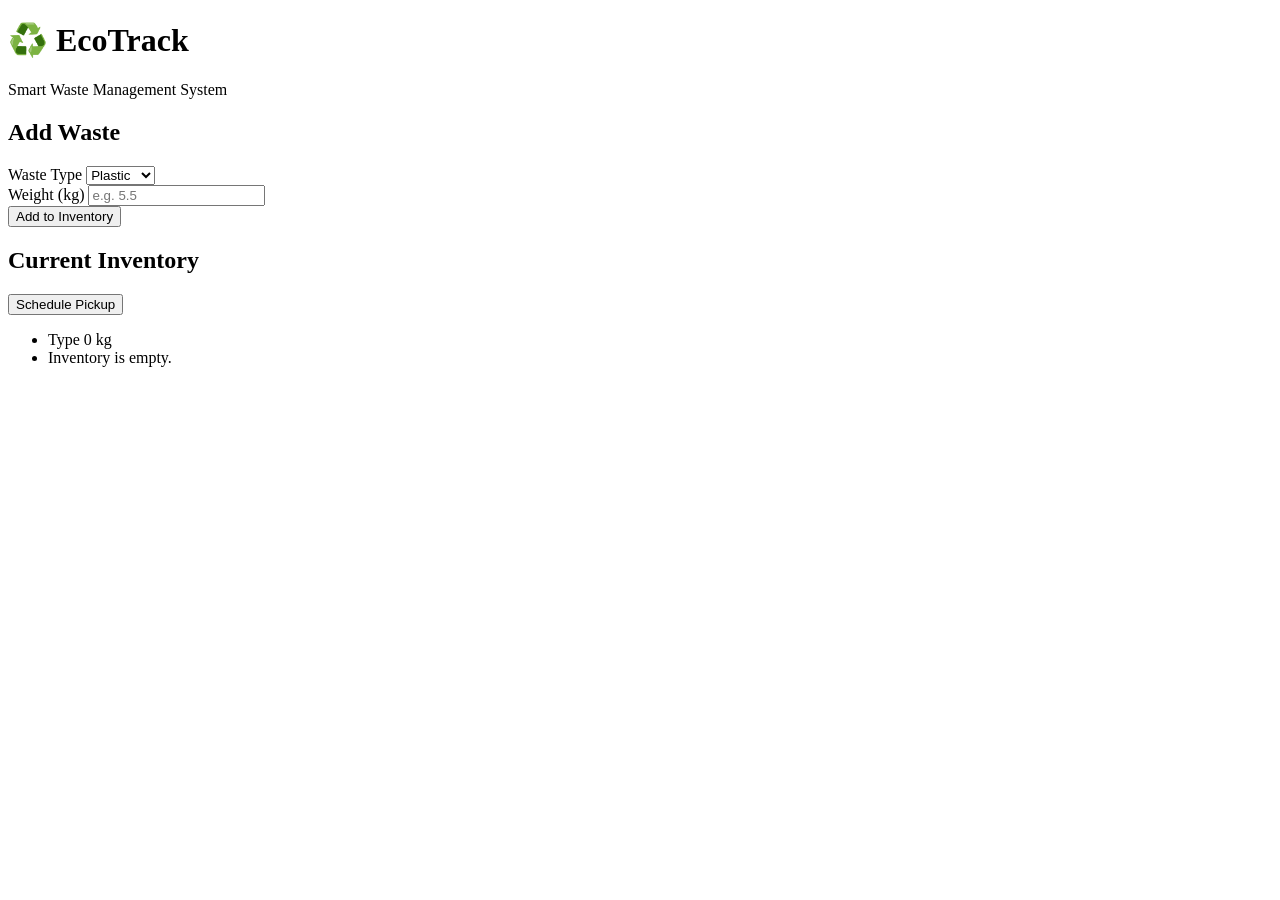
<file: src/main/resources/templates/index.html>
<!DOCTYPE html>
<html lang="en" xmlns:th="http://www.thymeleaf.org">
<head>
    <meta charset="UTF-8">
    <meta name="viewport" content="width=device-width, initial-scale=1.0">
    <title>EcoTrack Waste Management</title>
    <link rel="stylesheet" th:href="@{/style.css}">
    <link href="https://fonts.googleapis.com/css2?family=Inter:wght@400;600&display=swap" rel="stylesheet">
</head>
<body>
    <div class="container">
        <header>
            <h1>♻️ EcoTrack</h1>
            <p>Smart Waste Management System</p>
        </header>

        <!-- Flash Messages for Feedback -->
        <div class="flash-messages">
            <div th:if="${success}" class="alert success" th:text="${success}"></div>
            <div th:if="${error}" class="alert error" th:text="${error}"></div>
        </div>

        <main class="grid">
            <!-- Section 1: Add Waste -->
            <section class="card">
                <h2>Add Waste</h2>
                <form action="/add" method="POST">
                    <div class="form-group">
                        <label for="waste_type">Waste Type</label>
                        <select name="waste_type" id="waste_type" required>
                            <option value="Plastic">Plastic</option>
                            <option value="Organic">Organic</option>
                            <option value="Paper">Paper</option>
                            <option value="Glass">Glass</option>
                            <option value="Metal">Metal</option>
                        </select>
                    </div>
                    <div class="form-group">
                        <label for="weight">Weight (kg)</label>
                        <input type="number" name="weight" id="weight" step="0.1" placeholder="e.g. 5.5" required>
                    </div>
                    <button type="submit" class="btn primary">Add to Inventory</button>
                </form>
            </section>

            <!-- Section 2: Inventory -->
            <section class="card">
                <div class="card-header">
                    <h2>Current Inventory</h2>
                    <form action="/pickup" method="POST">
                        <button type="submit" class="btn secondary">Schedule Pickup</button>
                    </form>
                </div>
                <ul class="inventory-list">
                    <li th:each="entry : ${inventory}" class="inventory-item">
                        <span th:text="${entry.key}">Type</span> <span th:text="${entry.value} + ' kg'">0 kg</span>
                    </li>
                    <li th:if="${inventory.empty}" class="empty-state">Inventory is empty.</li>
                </ul>
            </section>
        </main>
    </div>
</body>
</html>
</file>
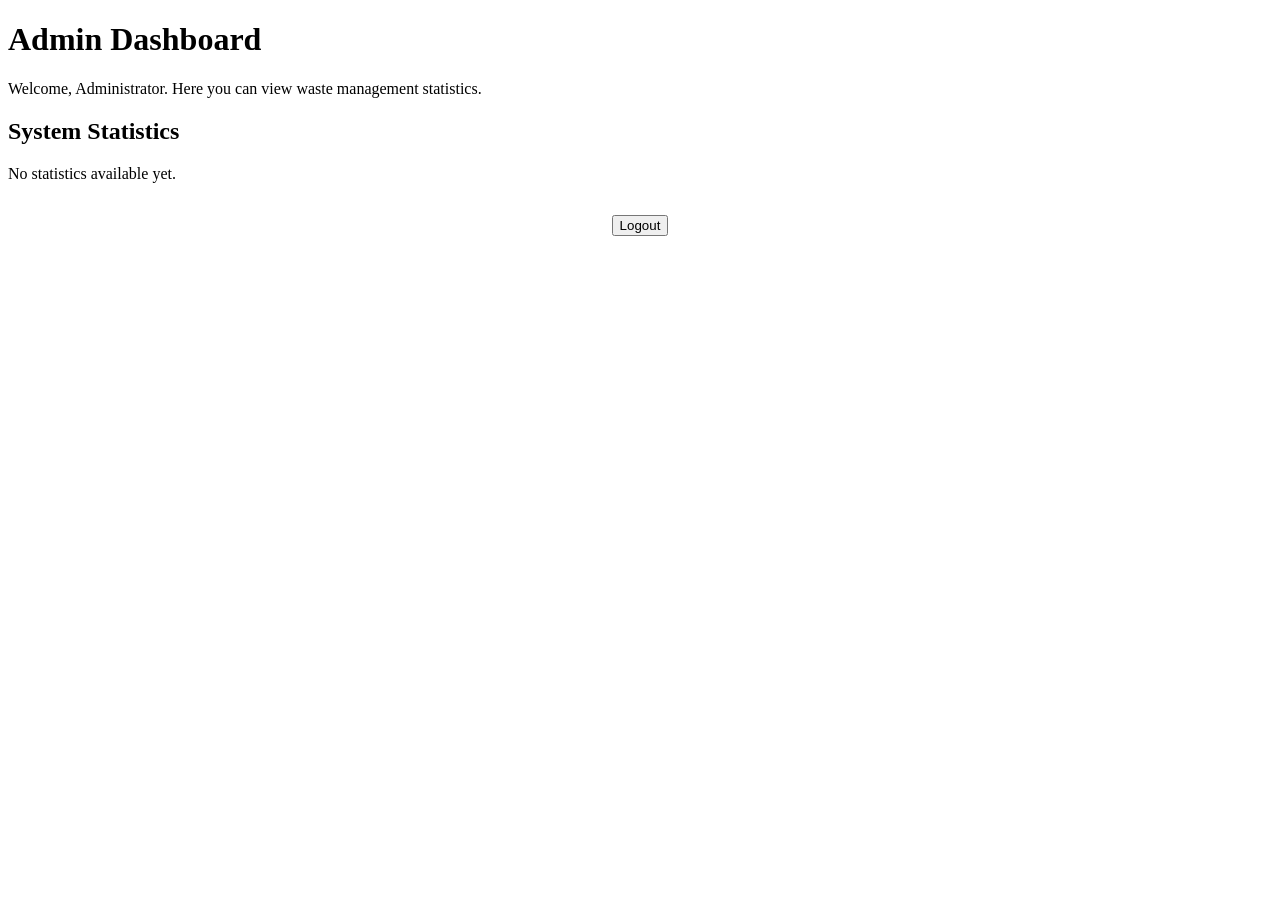
<file: src/main/resources/templates/admin.html>
<!DOCTYPE html>
<html xmlns:th="http://www.thymeleaf.org">
<head>
    <title>Admin Dashboard</title>
    <link rel="stylesheet" th:href="@{/style.css}">
    <link href="https://fonts.googleapis.com/css2?family=Inter:wght@400;600&display=swap" rel="stylesheet">
</head>
<body>
    <div class="container">
        <header>
            <h1>Admin Dashboard</h1>
            <p>Welcome, Administrator. Here you can view waste management statistics.</p>
        </header>
        
        <div class="card">
            <h2>System Statistics</h2>
            <p class="empty-state">No statistics available yet.</p>
        </div>
        
        <form th:action="@{/logout}" method="post" style="text-align: center; margin-top: 2rem;">
            <button type="submit" class="btn secondary">Logout</button>
        </form>
    </div>
</body>
</html>
</file>
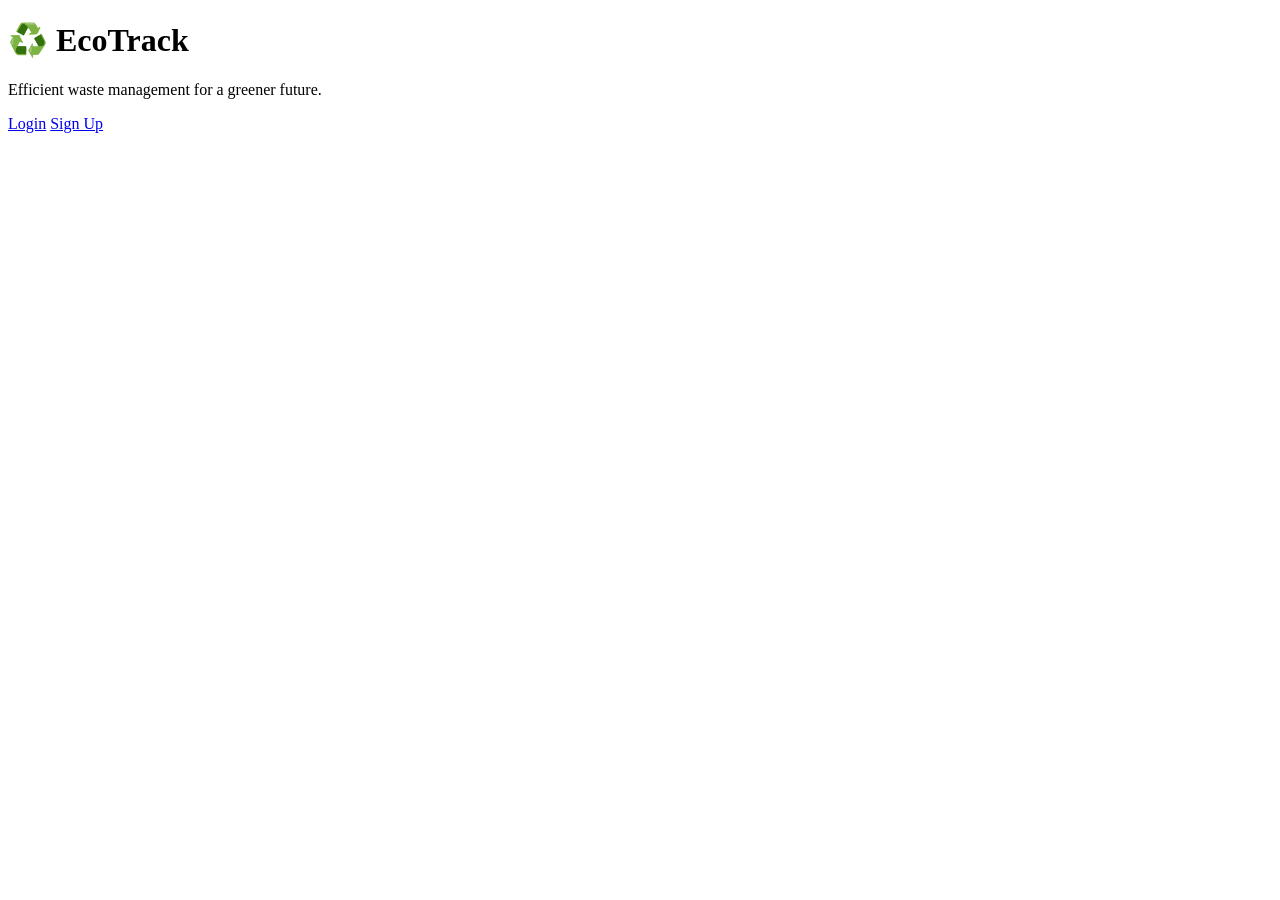
<file: src/main/resources/templates/home.html>
<!DOCTYPE html>
<html xmlns:th="http://www.thymeleaf.org">
<head>
    <title>EcoTrack Waste Management</title>
    <link rel="stylesheet" th:href="@{/style.css}">
    <link href="https://fonts.googleapis.com/css2?family=Inter:wght@400;600&display=swap" rel="stylesheet">
</head>
<body>
    <div class="container hero">
        <header>
            <h1>♻️ EcoTrack</h1>
            <p>Efficient waste management for a greener future.</p>
        </header>
        
        <div class="button-group">
            <a href="/login" class="btn primary">Login</a>
            <a href="/signup" class="btn secondary">Sign Up</a>
        </div>
    </div>
</body>
</html>
</file>
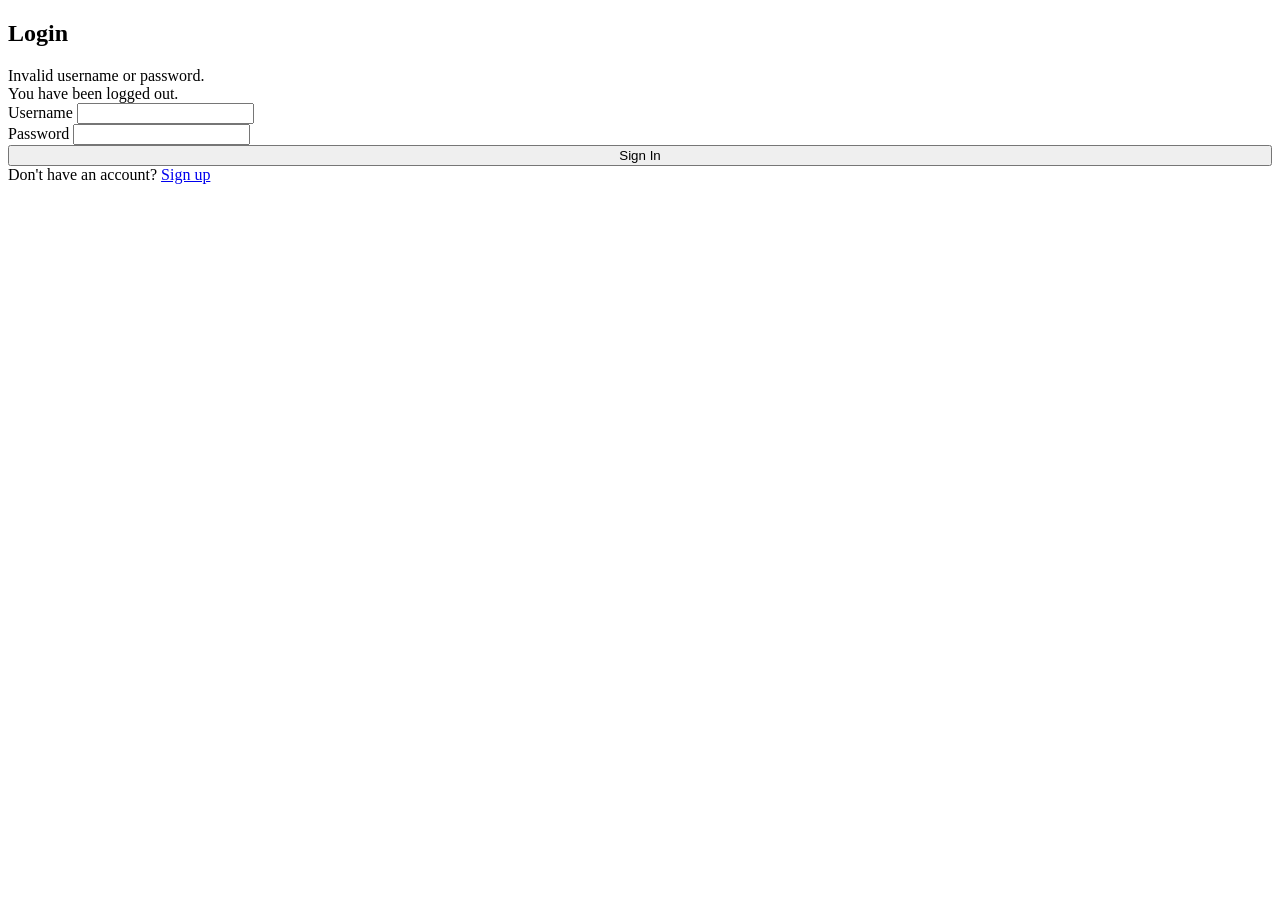
<file: src/main/resources/templates/login.html>
<!DOCTYPE html>
<html xmlns:th="http://www.thymeleaf.org">
<head>
    <title>Login - EcoTrack</title>
    <link rel="stylesheet" th:href="@{/style.css}">
    <link href="https://fonts.googleapis.com/css2?family=Inter:wght@400;600&display=swap" rel="stylesheet">
</head>
<body>
    <div class="container login-container">
        <div class="card">
            <header>
                <h2>Login</h2>
            </header>
            <div th:if="${param.error}" class="alert error">Invalid username or password.</div>
            <div th:if="${param.logout}" class="alert success">You have been logged out.</div>
            <div th:if="${success}" class="alert success" th:text="${success}"></div>
            
            <form th:action="@{/login}" method="post">
                <div class="form-group">
                    <label>Username</label>
                    <input type="text" name="username" required/>
                </div>
                <div class="form-group">
                    <label>Password</label>
                    <input type="password" name="password" required/>
                </div>
                <div class="form-group">
                    <input type="submit" value="Sign In" style="width: 100%"/>
                </div>
            </form>

            <div class="auth-footer">
                Don't have an account? <a href="/signup">Sign up</a>
            </div>
        </div>
    </div>
</body>
</html>
</file>
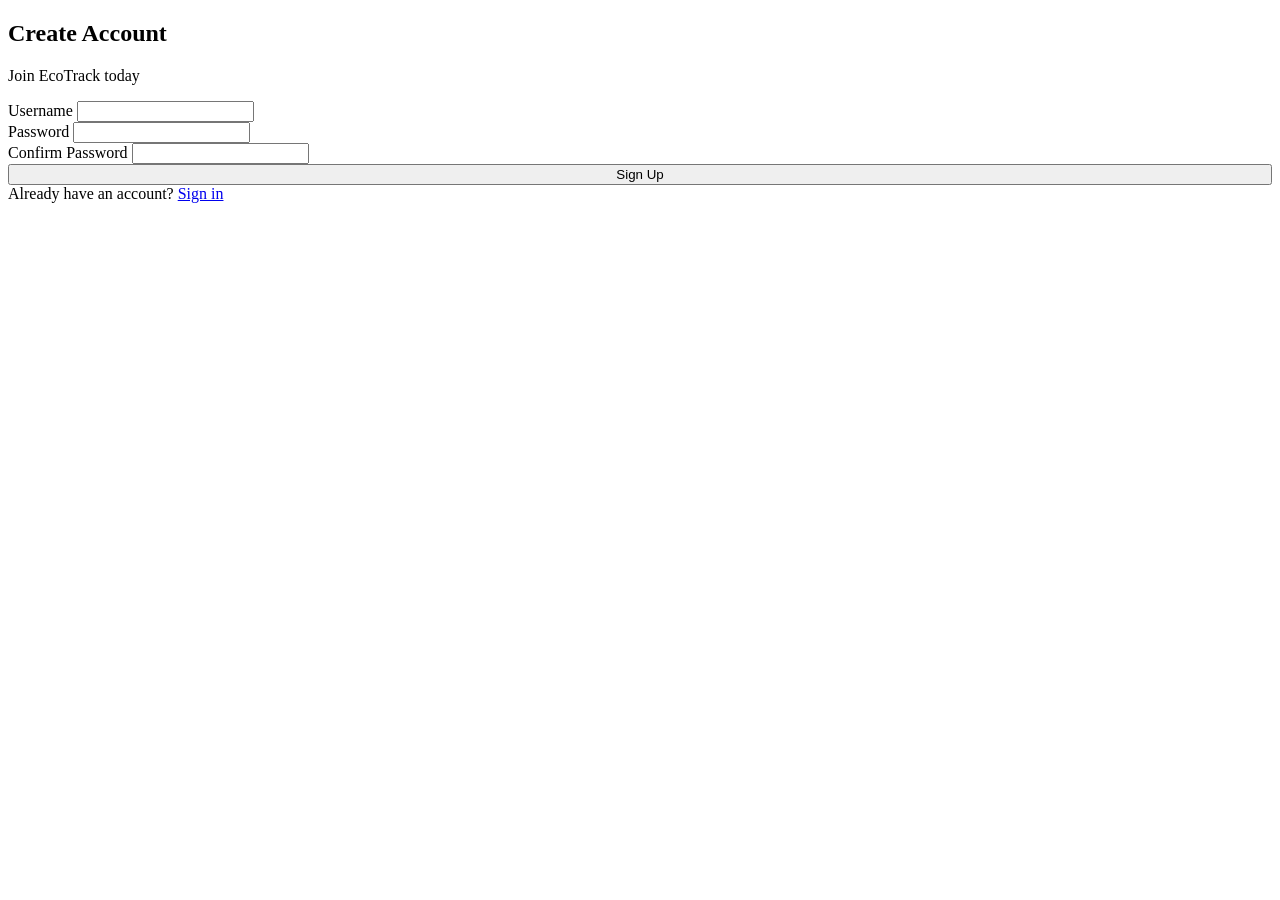
<file: src/main/resources/templates/signup.html>
<!DOCTYPE html>
<html xmlns:th="http://www.thymeleaf.org">
<head>
    <title>Sign Up - EcoTrack</title>
    <link rel="stylesheet" th:href="@{/style.css}">
    <link href="https://fonts.googleapis.com/css2?family=Inter:wght@400;600&display=swap" rel="stylesheet">
</head>
<body>
    <div class="container login-container">
        <div class="card">
            <header>
                <h2>Create Account</h2>
                <p>Join EcoTrack today</p>
            </header>
            
            <div th:if="${error}" class="alert error" th:text="${error}"></div>

            <form th:action="@{/register}" method="post">
                <div class="form-group">
                    <label>Username</label>
                    <input type="text" name="username" required/>
                </div>
                <div class="form-group">
                    <label>Password</label>
                    <input type="password" name="password" required/>
                </div>
                <div class="form-group">
                    <label>Confirm Password</label>
                    <input type="password" name="confirmPassword" required/>
                </div>
                <div class="form-group">
                    <button type="submit" class="btn primary" style="width: 100%">Sign Up</button>
                </div>
            </form>

            <div class="auth-footer">
                Already have an account? <a href="/login">Sign in</a>
            </div>
        </div>
    </div>
</body>
</html>
</file>
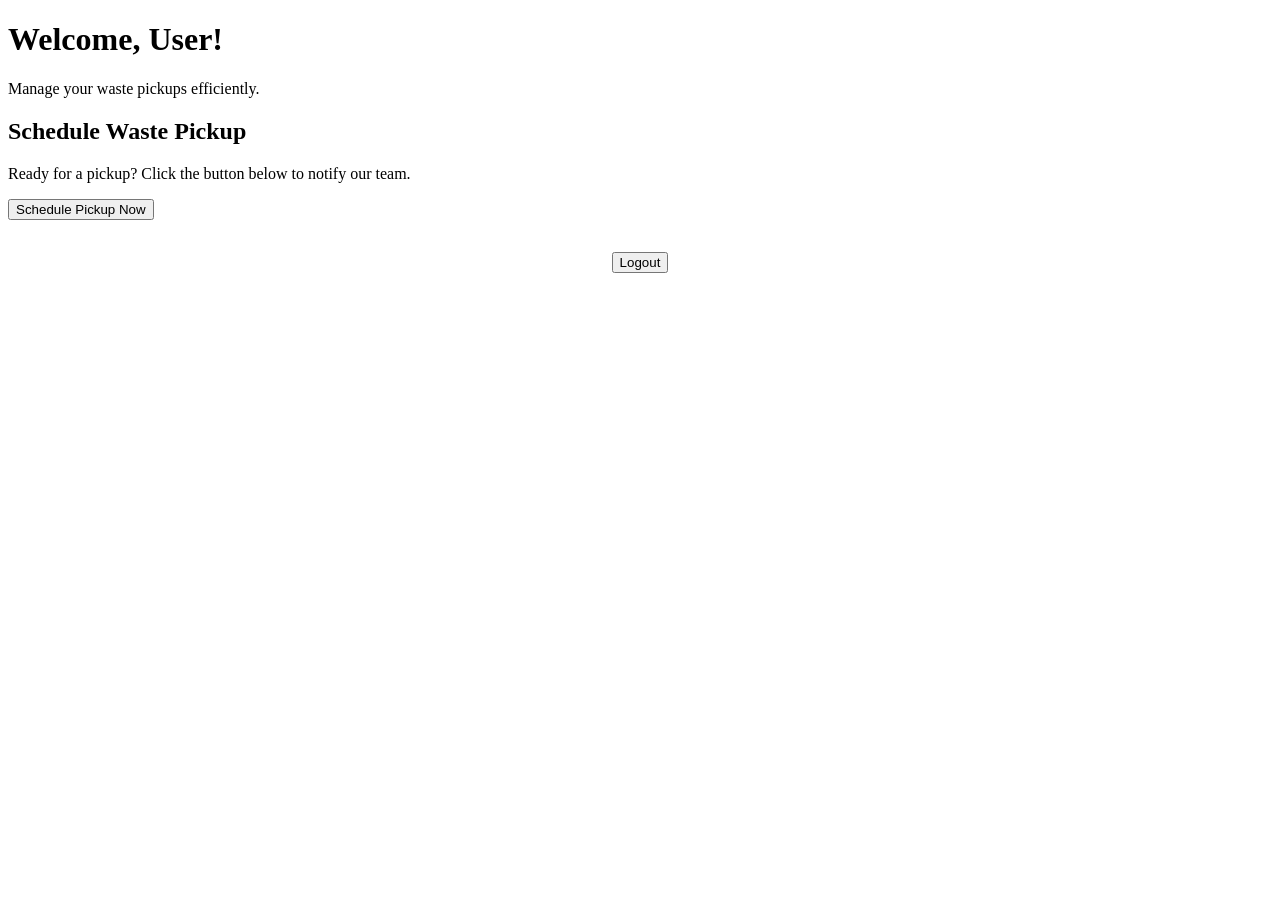
<file: src/main/resources/templates/user.html>
<!DOCTYPE html>
<html xmlns:th="http://www.thymeleaf.org">
<head>
    <title>User Dashboard</title>
    <link rel="stylesheet" th:href="@{/style.css}">
    <link href="https://fonts.googleapis.com/css2?family=Inter:wght@400;600&display=swap" rel="stylesheet">
</head>
<body>
    <div class="container">
        <header>
            <h1>Welcome, User!</h1>
            <p>Manage your waste pickups efficiently.</p>
        </header>
        
        <div th:if="${message}" class="alert success" th:text="${message}"></div>

        <div class="card">
            <h2>Schedule Waste Pickup</h2>
            <p>Ready for a pickup? Click the button below to notify our team.</p>
            <form action="/pickup" method="post">
                <button type="submit" class="btn primary">Schedule Pickup Now</button>
            </form>
        </div>

        <form th:action="@{/logout}" method="post" style="text-align: center; margin-top: 2rem;">
            <button type="submit" class="btn secondary">Logout</button>
        </form>
    </div>
</body>
</html>
</file>
